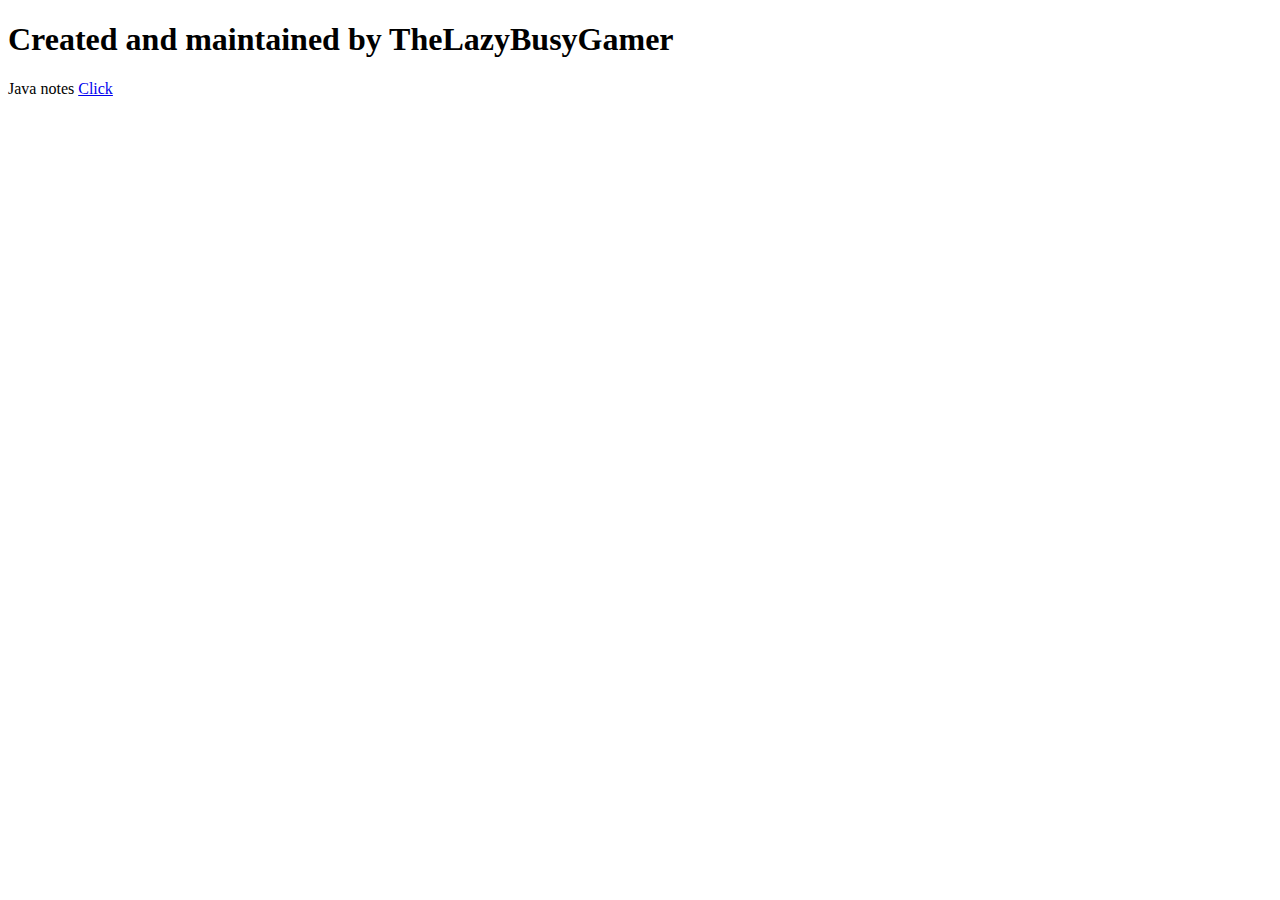
<file: index.html>
<!DOCTYPE html>
<html lang="en">
  <head>
    <meta charset="UTF-8" />
    <meta name="viewport" content="width=device-width, initial-scale=1.0" />
    <title>Index file</title>
  </head>
  <body>
    <h1>Created and maintained by TheLazyBusyGamer</h1>
    <p>Java notes <a href="./notes/java.html">Click</a></p>
    <!-- <p>Flutter notes <a href="./notes/flutter.html">Click</a></p>
    <p>
      Advance flutter notes <a href="./notes/advance/index_page.html">Click</a>
    </p> -->
  </body>
</html>
</file>
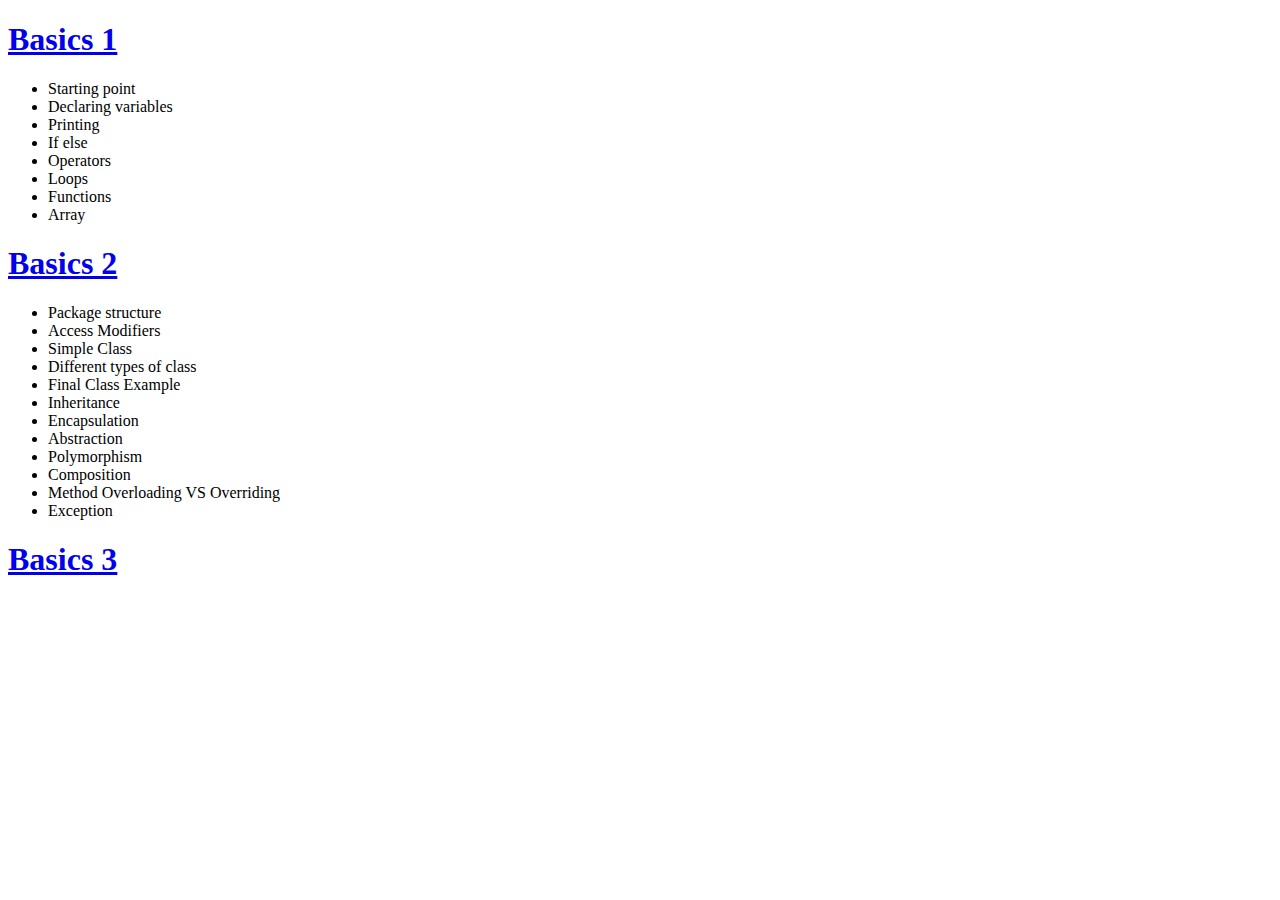
<file: notes/java.html>
<!DOCTYPE html>
<html lang="en">
  <head>
    <meta charset="UTF-8" />
    <meta name="viewport" content="width=device-width, initial-scale=1.0" />
    <title>Java Notes</title>
    <link rel="stylesheet" href="./prism/prism.css" />
    <script src="./prism/prism.js"></script>
    <link rel="stylesheet" href="./style.css" />
  </head>
  <body>
    <!-- <nav class="navbar">
      <ul>
        <li><a href="https://pub.dev/">pub.dev (packages)</a></li>
      </ul>
    </nav> -->
    <a href="./sections/level_01.html" target="_blank"><h1>Basics 1</h1></a>
    <ul>
      <li>Starting point</li>
      <li>Declaring variables</li>
      <li>Printing</li>
      <li>If else</li>
      <li>Operators</li>
      <li>Loops</li>
      <li>Functions</li>
      <li>Array</li>
    </ul>
    <a href="./sections/level_02.html" target="_blank"><h1>Basics 2</h1></a>
    <ul>
      <li>Package structure</li>
      <li>Access Modifiers</li>
      <li>Simple Class</li>
      <li>Different types of class</li>
      <li>Final Class Example</li>
      <li>Inheritance</li>
      <li>Encapsulation</li>
      <li>Abstraction</li>
      <li>Polymorphism</li>
      <li>Composition</li>
      <li>Method Overloading VS Overriding</li>
      <li>Exception</li>
    </ul>
    <a href="./sections/level_03.html" target="_blank"><h1>Basics 3</h1></a>
    <ul></ul>
    <!--
            <hr />
            <div class="dropdown">
                <div class="heading">Some heading</div>
                <div class="content">this is a heading and here is some data</div>
            </div>
            <hr />
        -->
    <script src="./script.js"></script>
  </body>
</html>
</file>
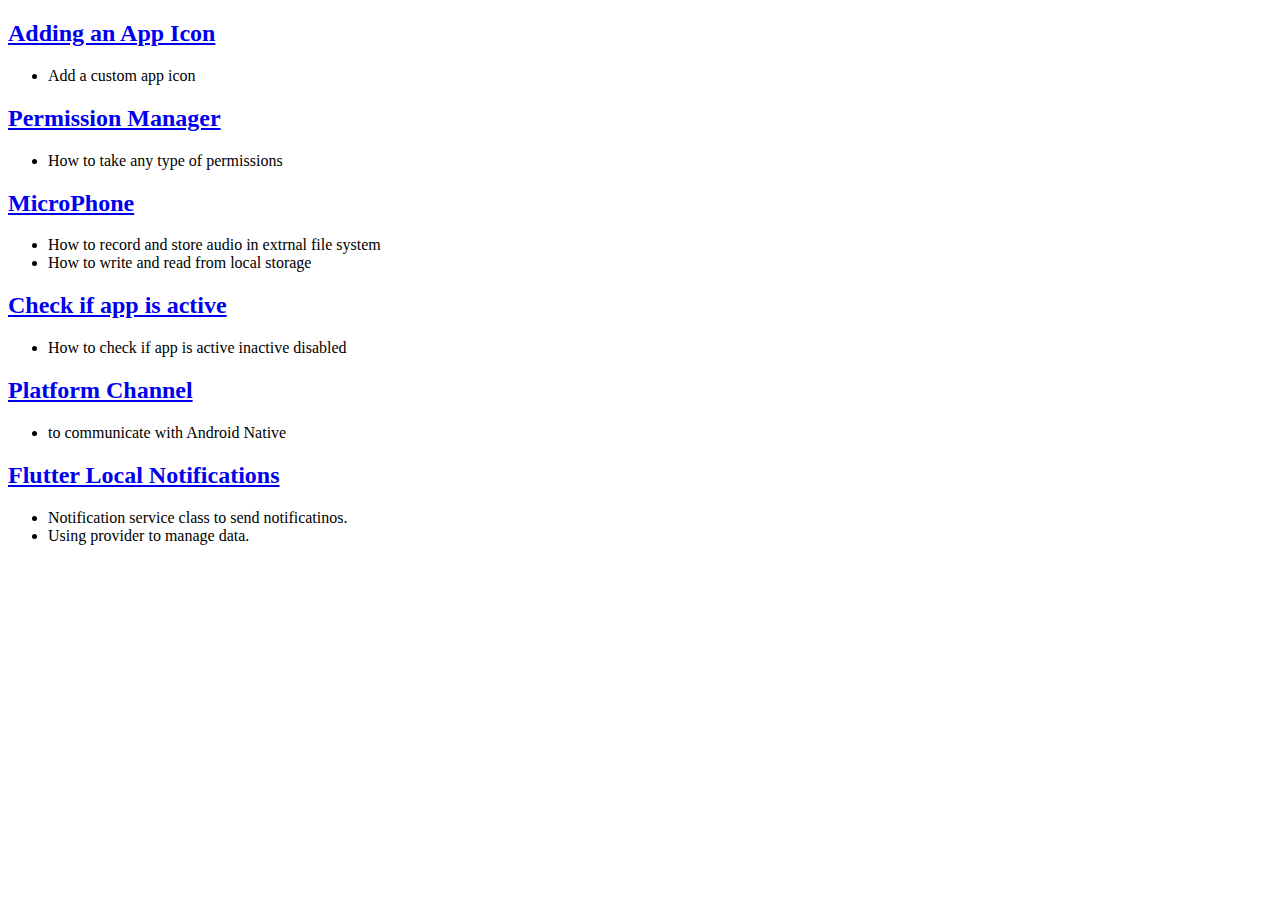
<file: notes/advance/index_page.html>
<!DOCTYPE html>
<html lang="en">
  <head>
    <meta charset="UTF-8" />
    <meta name="viewport" content="width=device-width, initial-scale=1.0" />
    <title>Advance flutter notes</title>
    <link rel="stylesheet" href="../style.css" />
  </head>
  <body>
    <a href="./topics/adding_appicon.html" target="_blank"
      ><h2>Adding an App Icon</h2></a
    >
    <ul>
      <li>Add a custom app icon</li>
    </ul>
    <a href="./topics/permission_manager.html" target="_blank"
      ><h2>Permission Manager</h2></a
    >
    <ul>
      <li>How to take any type of permissions</li>
    </ul>
    <a href="./topics/microphone.html" target="_blank"><h2>MicroPhone</h2></a>
    <ul>
      <li>How to record and store audio in extrnal file system</li>
      <li>How to write and read from local storage</li>
    </ul>
    <a href="./topics/active_page.html" target="_blank"
      ><h2>Check if app is active</h2></a
    >
    <ul>
      <li>How to check if app is active inactive disabled</li>
    </ul>
    <a href="./topics/platform_channel.html" target="_blank"
      ><h2>Platform Channel</h2></a
    >
    <ul>
      <li>to communicate with Android Native</li>
    </ul>
    <a href="./topics/notifications.html" target="_blank"
      ><h2>Flutter Local Notifications</h2></a
    >
    <ul>
      <li>Notification service class to send notificatinos.</li>
      <li>Using provider to manage data.</li>
    </ul>
    <script src="../script.js"></script>
  </body>
</html>
</file>
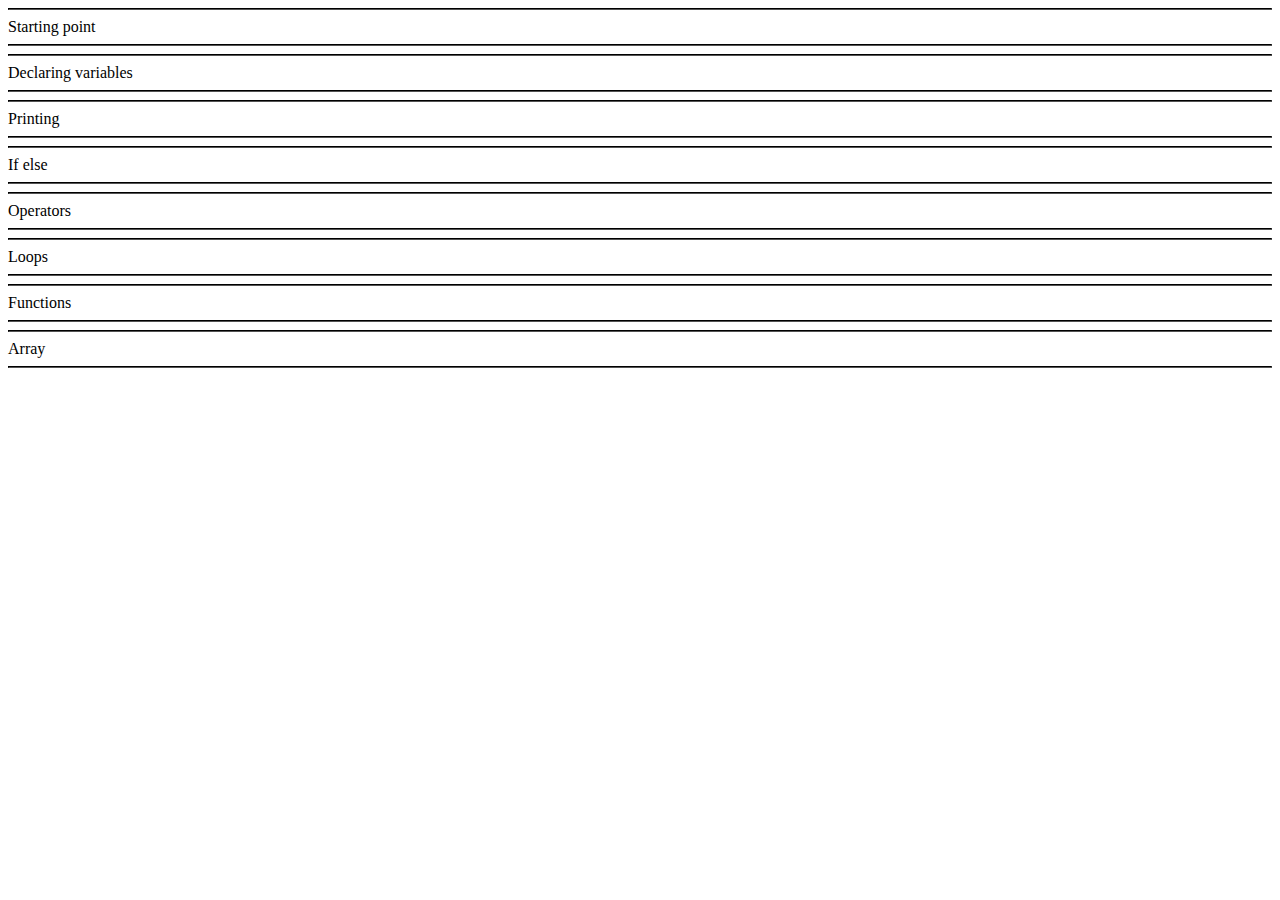
<file: notes/sections/level_01.html>
<!DOCTYPE html>
<html lang="en">
  <head>
    <meta charset="UTF-8" />
    <meta name="viewport" content="width=device-width, initial-scale=1.0" />
    <title>Basics 1</title>
    <link rel="stylesheet" href="../prism/prism.css" />
    <script src="../prism/prism.js"></script>
    <link rel="stylesheet" href="../style.css" />
  </head>
  <body>
    <div class="block language-java">
      <hr />
      <div class="dropdown">
        <div class="heading">Starting point</div>
        <div class="content">
          <pre><code id="code1"></code></pre>
        </div>
      </div>
      <hr />
      <hr />
      <div class="dropdown">
        <div class="heading">Declaring variables</div>
        <div class="content">
          <pre><code id="code2"></code></pre>
        </div>
      </div>
      <hr />
      <hr />
      <div class="dropdown">
        <div class="heading">Printing</div>
        <div class="content">
          <pre><code>System.out.println("New line printing");
System.out.print("One line printing");
System.out.printf("One: %d, Two: %d", 1,2);</code></pre>
        </div>
      </div>
      <hr />
      <hr />
      <div class="dropdown">
        <div class="heading">If else</div>
        <div class="content">
          <pre><code id='code3'></code></pre>
        </div>
      </div>
      <hr />
      <hr />
      <div class="dropdown">
        <div class="heading">Operators</div>
        <div class="content">
          <table border="1">
            <thead>
              <tr>
                <th>Operator</th>
                <th>Description</th>
                <th>Example</th>
              </tr>
            </thead>
            <tbody>
              <!-- Arithmetic Operators -->
              <tr>
                <td>+</td>
                <td>Addition</td>
                <td><code>int x = 10 + 5; // 15</code></td>
              </tr>
              <tr>
                <td>-</td>
                <td>Subtraction</td>
                <td><code>int y = 10 - 5; // 5</code></td>
              </tr>
              <tr>
                <td>*</td>
                <td>Multiplication</td>
                <td><code>int z = 10 * 5; // 50</code></td>
              </tr>
              <tr>
                <td>/</td>
                <td>Division</td>
                <td><code>int a = 10 / 5; // 2</code></td>
              </tr>
              <tr>
                <td>%</td>
                <td>Modulus</td>
                <td><code>int b = 10 % 3; // 1</code></td>
              </tr>

              <!-- Unary Operators -->
              <tr>
                <td>++</td>
                <td>Increment</td>
                <td><code>int x = 5; x++; // 6</code></td>
              </tr>
              <tr>
                <td>--</td>
                <td>Decrement</td>
                <td><code>int y = 5; y--; // 4</code></td>
              </tr>
              <tr>
                <td>!</td>
                <td>Logical NOT</td>
                <td><code>boolean isTrue = !false; // true</code></td>
              </tr>

              <!-- Assignment Operators -->
              <tr>
                <td>=</td>
                <td>Assignment</td>
                <td><code>int x = 10;</code></td>
              </tr>
              <tr>
                <td>+=</td>
                <td>Add and Assign</td>
                <td><code>x += 5; // x = x + 5</code></td>
              </tr>
              <tr>
                <td>-=</td>
                <td>Subtract and Assign</td>
                <td><code>y -= 3; // y = y - 3</code></td>
              </tr>

              <!-- Relational Operators -->
              <tr>
                <td>==</td>
                <td>Equal to</td>
                <td><code>x == y</code></td>
              </tr>
              <tr>
                <td>!=</td>
                <td>Not equal to</td>
                <td><code>x != y</code></td>
              </tr>
              <tr>
                <td>&gt;</td>
                <td>Greater than</td>
                <td><code>x > y</code></td>
              </tr>
              <tr>
                <td>&lt;</td>
                <td>Less than</td>
                <td><code>x < y</code></td>
              </tr>

              <!-- Logical Operators -->
              <tr>
                <td>&&</td>
                <td>Logical AND</td>
                <td><code>(x &gt; 5) && (y &lt; 10)</code></td>
              </tr>
              <tr>
                <td>||</td>
                <td>Logical OR</td>
                <td><code>(x &gt; 5) || (y &lt; 10)</code></td>
              </tr>

              <!-- Bitwise Operators -->
              <tr>
                <td>&</td>
                <td>Bitwise AND</td>
                <td><code>x &amp; y</code></td>
              </tr>
              <tr>
                <td>|</td>
                <td>Bitwise OR</td>
                <td><code>x | y</code></td>
              </tr>
              <tr>
                <td>^</td>
                <td>Bitwise XOR</td>
                <td><code>x ^ y</code></td>
              </tr>
              <tr>
                <td>~</td>
                <td>Bitwise NOT</td>
                <td><code>~x</code></td>
              </tr>

              <!-- Ternary Operator -->
              <tr>
                <td>?:</td>
                <td>Ternary (If-else)</td>
                <td>
                  <code
                    >String result = (age &gt;= 18) ? "Adult" : "Minor";</code
                  >
                </td>
              </tr>

              <!-- instanceof Operator -->
              <tr>
                <td>instanceof</td>
                <td>Type Check</td>
                <td><code>if (obj instanceof String)</code></td>
              </tr>

              <!-- Type-Casting Operators -->
              <tr>
                <td>(type)</td>
                <td>Type Casting</td>
                <td><code>int intValue = (int) doubleValue;</code></td>
              </tr>
            </tbody>
          </table>
        </div>
      </div>
      <hr />
      <hr />
      <div class="dropdown">
        <div class="heading">Loops</div>
        <div class="content">
          <pre><code id='code4'></code></pre>
        </div>
      </div>
      <hr />
      <hr />
      <div class="dropdown">
        <div class="heading">Functions</div>
        <div class="content">
          <pre><code id='code5'></code></pre>
        </div>
      </div>
      <hr />
      <hr />
      <div class="dropdown">
        <div class="heading">Array</div>
        <div class="content">
          <pre><code id='code6'></code></pre>
        </div>
      </div>
      <hr />
    </div>
    <script src="../script.js"></script>
    <script src="./level_01.js"></script>
  </body>
</html>
</file>
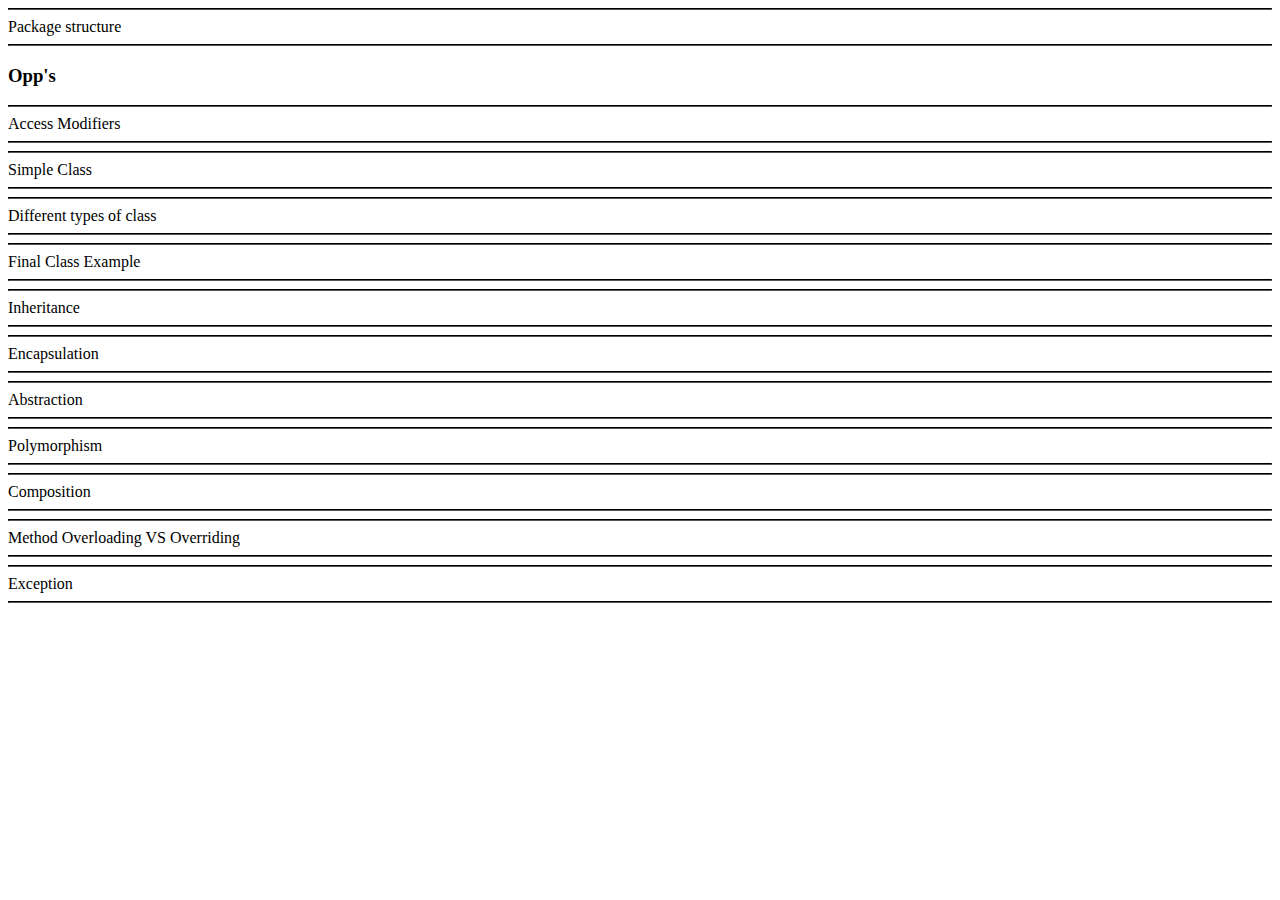
<file: notes/sections/level_02.html>
<!DOCTYPE html>
<html lang="en">
  <head>
    <meta charset="UTF-8" />
    <meta name="viewport" content="width=device-width, initial-scale=1.0" />
    <title>Basics 2</title>
    <link rel="stylesheet" href="../prism/prism.css" />
    <script src="../prism/prism.js"></script>
    <link rel="stylesheet" href="../style.css" />
  </head>
  <body>
    <div class="block language-java">
      <hr />
      <div class="dropdown">
        <div class="heading">Package structure</div>
        <div class="content">
          <pre><code id='code0'></code></pre>
          <pre><code id='code1'></code></pre>
          <pre><code id='code2'></code></pre>
        </div>
      </div>
      <hr />
      <h3>Opp's</h3>
      <hr />
      <div class="dropdown">
        <div class="heading">Access Modifiers</div>
        <div class="content">
          <table border="1">
            <thead>
              <tr>
                <th>Name</th>
                <th>Description</th>
              </tr>
            </thead>
            <tbody>
              <tr>
                <td>public</td>
                <td>
                  Accessible from any other class in the program. It allows
                  unrestricted access.
                </td>
              </tr>
              <tr>
                <td>protected</td>
                <td>
                  Accessible within the same package and by subclasses in other
                  packages. Used for inheritance.
                </td>
              </tr>
              <tr>
                <td>default (no modifier)</td>
                <td>
                  Accessible only within the same package. This is the
                  package-private access level, used when no modifier is
                  specified.
                </td>
              </tr>
              <tr>
                <td>private</td>
                <td>
                  Accessible only within the same class. This provides the
                  highest level of restriction.
                </td>
              </tr>
            </tbody>
          </table>
        </div>
      </div>
      <hr />
      <hr />
      <div class="dropdown">
        <div class="heading">Simple Class</div>
        <div class="content">
          <pre><code id='code3'></code></pre>
        </div>
      </div>
      <hr />
      <hr />
      <div class="dropdown">
        <div class="heading">Different types of class</div>
        <div class="content">
          <table border="1">
            <thead>
              <tr>
                <th>Name</th>
                <th>Description</th>
                <th>Example</th>
              </tr>
            </thead>
            <tbody>
              <tr>
                <td>Regular Class</td>
                <td>
                  A standard class with properties and methods that can be
                  instantiated.
                </td>
                <td><code>class Car { }</code></td>
              </tr>
              <tr>
                <td>Abstract Class</td>
                <td>
                  A class that cannot be instantiated and may contain abstract
                  methods (methods without a body).
                </td>
                <td>
                  <code>abstract class Vehicle { abstract void move(); }</code>
                </td>
              </tr>
              <tr>
                <td>Final Class</td>
                <td>A class that cannot be subclassed or extended.</td>
                <td><code>final class Constants { }</code></td>
              </tr>
              <tr>
                <td>Static Nested Class</td>
                <td>
                  A static class defined within another class, can be accessed
                  without instantiating the outer class.
                </td>
                <td><code>class Outer { static class Inner { } }</code></td>
              </tr>
              <tr>
                <td>Inner Class</td>
                <td>
                  A non-static class defined within another class, often used
                  for grouping logically related classes.
                </td>
                <td><code>class Outer { class Inner { } }</code></td>
              </tr>
            </tbody>
          </table>
        </div>
      </div>
      <hr />
      <hr />
      <div class="dropdown">
        <div class="heading">Final Class Example</div>
        <div class="content">
          <pre><code id='code4'></code></pre>
        </div>
      </div>
      <hr />
      <hr />
      <div class="dropdown">
        <div class="heading">Inheritance</div>
        <div class="content">
          <p>
            Parent child relationship where child has access to parent methods
            and feilds
          </p>
          <pre><code id='code5'></code></pre>
        </div>
      </div>
      <hr />
      <hr />
      <div class="dropdown">
        <div class="heading">Encapsulation</div>
        <div class="content">
          <p>
            Encapsulation is one of the fundamental concepts in object-oriented
            programming (OOP) that restricts direct access to some of an
            object's components. This is typically achieved by making the fields
            (attributes) of a class private and providing public getter and
            setter methods to access and update those fields.
          </p>
          <pre><code id='code6'></code></pre>
        </div>
      </div>
      <hr />
      <hr />
      <div class="dropdown">
        <div class="heading">Abstraction</div>
        <div class="content">
          <p>
            Abstraction in Java is a fundamental concept in object-oriented
            programming that allows you to hide complex implementation details
            and show only the essential features of an object.
          </p>
          <pre><code id='code7'></code></pre>
        </div>
      </div>
      <hr />
      <hr />
      <div class="dropdown">
        <div class="heading">Polymorphism</div>
        <div class="content">
          <p>
            Objects to be treated as instances of their parent class, even when
            they are actually instances of a subclass. In Java, polymorphism can
            be achieved through method overriding (runtime polymorphism) and
            method overloading (compile-time polymorphism).
          </p>
          <pre><code id='code8'></code></pre>
        </div>
      </div>
      <hr />
      <hr />
      <div class="dropdown">
        <div class="heading">Composition</div>
        <div class="content">
          <p>
            Small classes making a big class (product). Small classes are
            variables of PC class.
          </p>
          <pre><code id='code9'></code></pre>
        </div>
      </div>
      <hr />
      <hr />
      <div class="dropdown">
        <div class="heading">Method Overloading VS Overriding</div>
        <div class="content">
          <ul>
            <li>Should have same return type</li>
            <li>
              Should not have same number of parameter with different name
            </li>
            <li>
              Method overloading = same name , different parameter , return type
              can be different
            </li>
            <li>
              Method overriding = (same name and same parameter is allowed)
              child is overloading parent method (@Override <- add this above
              function) (static methods cannot be overridden)
            </li>
          </ul>
        </div>
      </div>
      <hr />
      <hr />
      <div class="dropdown">
        <div class="heading">Exception</div>
        <div class="content">
          <pre><code id='code10'></code></pre>
        </div>
      </div>
      <hr />
    </div>
    <script src="../script.js"></script>
    <script src="./level_02.js"></script>
  </body>
</html>
</file>
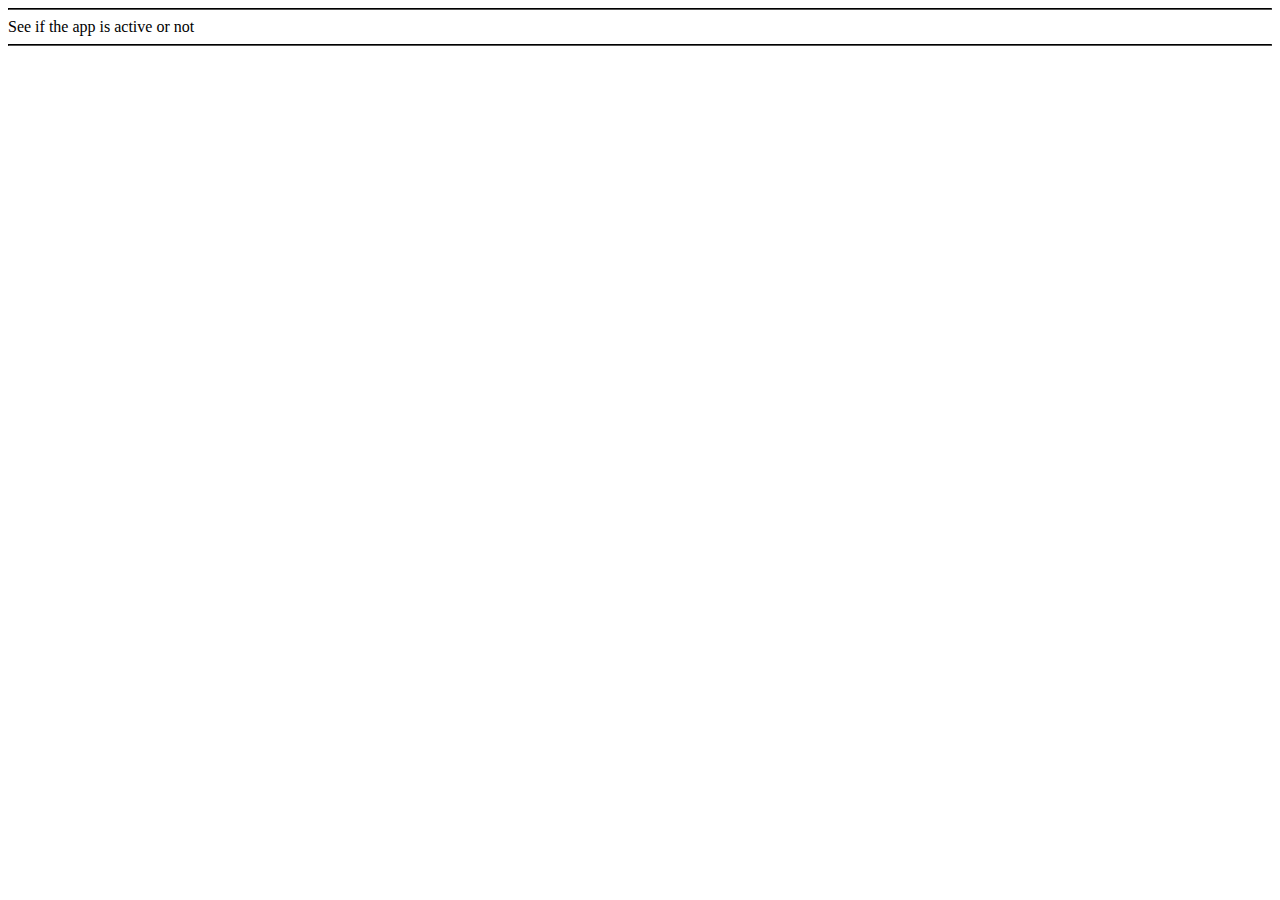
<file: notes/advance/topics/active_page.html>
<!DOCTYPE html>
<html lang="en">
  <head>
    <meta charset="UTF-8" />
    <meta name="viewport" content="width=device-width, initial-scale=1.0" />
    <title>Active App</title>
    <link rel="stylesheet" href="../../prism/prism.css" />
    <script src="../../prism/prism.js"></script>
    <link rel="stylesheet" href="../../style.css" />
  </head>
  <body>
    <div class="block language-dart">
      <hr />
      <div class="dropdown">
        <div class="heading">See if the app is active or not</div>
        <div class="content">
          <pre><code id='code1'></code></pre>
        </div>
      </div>
      <hr />
    </div>
    <script src="../../script.js"></script>
    <script src="./active_page.js"></script>
  </body>
</html>
</file>
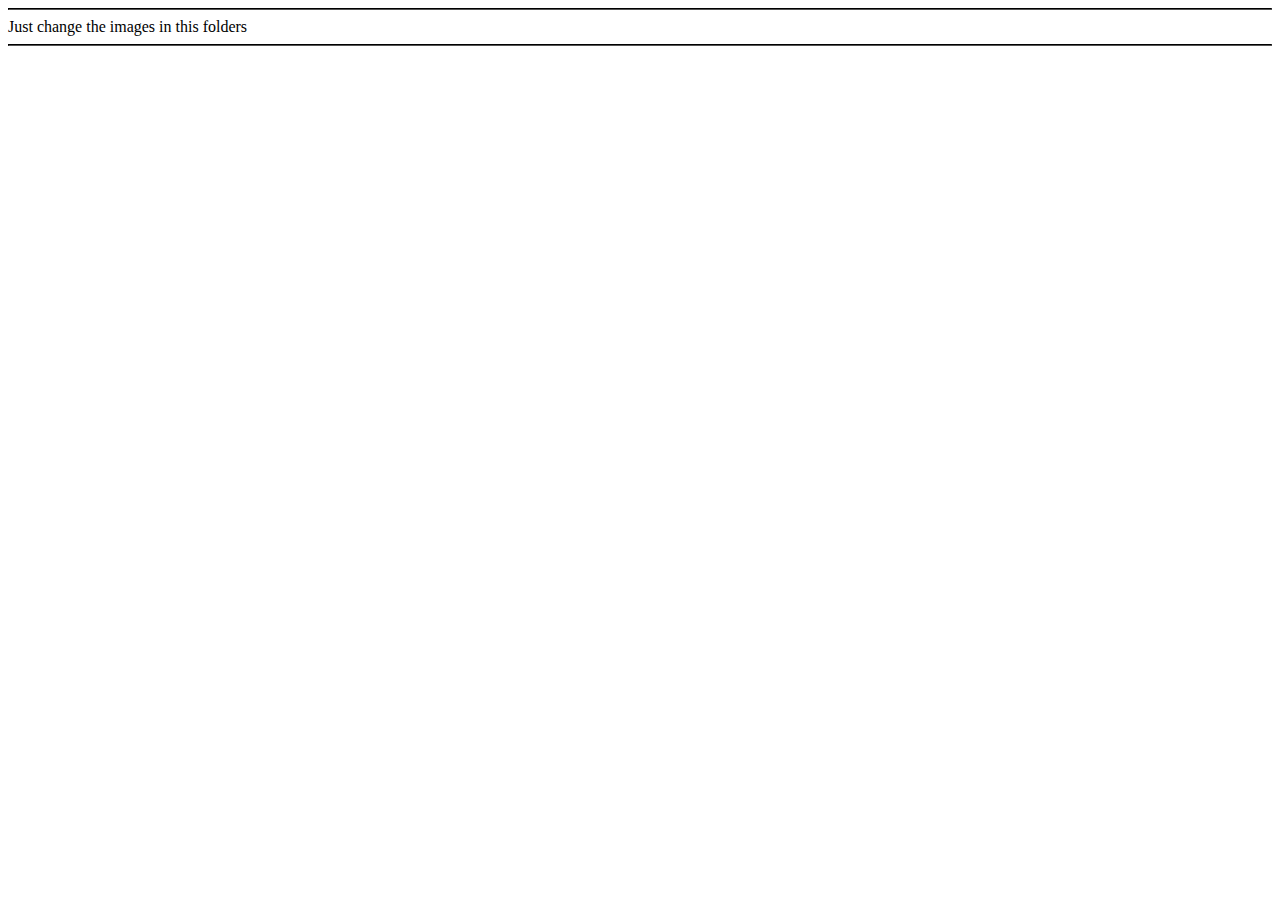
<file: notes/advance/topics/adding_appicon.html>
<!DOCTYPE html>
<html lang="en">
  <head>
    <meta charset="UTF-8" />
    <meta name="viewport" content="width=device-width, initial-scale=1.0" />
    <title>App Icon's</title>
    <link rel="stylesheet" href="../../prism/prism.css" />
    <script src="../../prism/prism.js"></script>
    <link rel="stylesheet" href="../../style.css" />
  </head>
  <body>
    <div class="block language-dart">
      <hr />
      <div class="dropdown">
        <div class="heading">Just change the images in this folders</div>
        <div class="content">
          <pre><code >android\app\src\main\res</code></pre>
          <pre><code>res/
   mipmap-mdpi/
      ic_launcher.png          (48x48)
   mipmap-hdpi/
      ic_launcher.png          (72x72)
   mipmap-xhdpi/
      ic_launcher.png          (96x96)
   mipmap-xxhdpi/
      ic_launcher.png          (144x144)
   mipmap-xxxhdpi/
      ic_launcher.png          (192x192)
   mipmap-anydpi-v26/
      ic_launcher.xml          (Adaptive Icon XML)
      ic_launcher_foreground.png (432x432)
      ic_launcher_background.png (432x432)
</code></pre>
        </div>
      </div>
      <hr />
    </div>
    <script src="../../script.js"></script>
    <script src="./microphone.js"></script>
  </body>
</html>
</file>
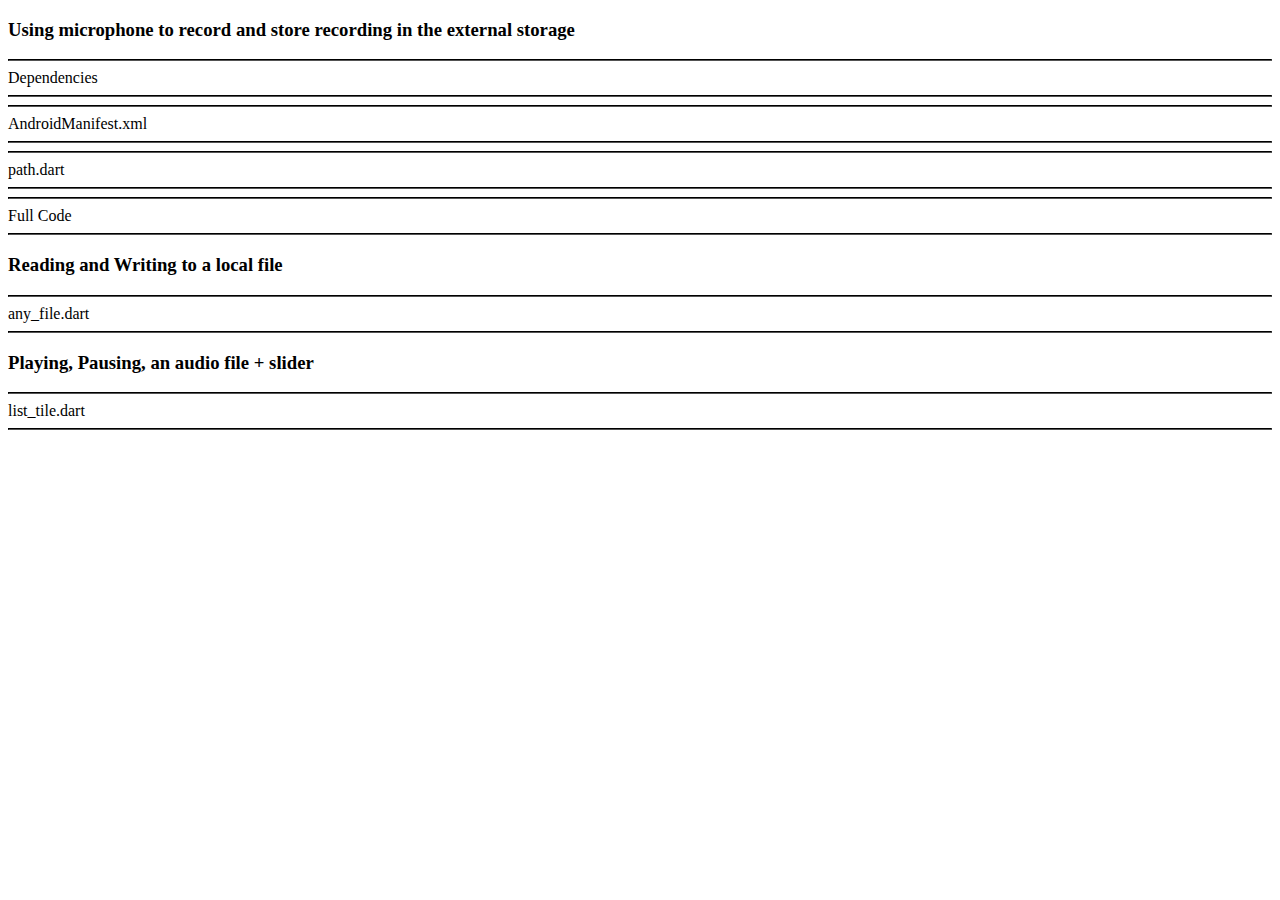
<file: notes/advance/topics/microphone.html>
<!DOCTYPE html>
<html lang="en">
  <head>
    <meta charset="UTF-8" />
    <meta name="viewport" content="width=device-width, initial-scale=1.0" />
    <title>Microphone</title>
    <link rel="stylesheet" href="../../prism/prism.css" />
    <script src="../../prism/prism.js"></script>
    <link rel="stylesheet" href="../../style.css" />
  </head>
  <body>
    <div class="block language-dart">
      <h3>Using microphone to record and store recording in the external storage</h3>
      <hr />
      <div class="dropdown">
        <div class="heading">Dependencies</div>
        <div class="content">
          <pre><code id='code0'></code></pre>
        </div>
      </div>
      <hr />
      <hr />
      <div class="dropdown">
        <div class="heading">AndroidManifest.xml</div>
        <div class="content">
          <pre><code id='code1'></code></pre>
        </div>
      </div>
      <hr />
      <hr />
      <div class="dropdown">
        <div class="heading">path.dart</div>
        <div class="content">
          <pre><code id='code2'></code></pre>
        </div>
      </div>
      <hr />
      <hr />
      <div class="dropdown">
        <div class="heading">Full Code</div>
        <div class="content">
          <pre><code id='code3'></code></pre>
        </div>
      </div>
      <hr />
      <h3>Reading and Writing to a local file</h3>
      <hr />
      <div class="dropdown">
        <div class="heading">any_file.dart</div>
        <div class="content">
          <pre><code id='code4'></code></pre>
        </div>
      </div>
      <hr />
      <h3>Playing, Pausing, an audio file + slider</h3>
      <hr />
      <div class="dropdown">
        <div class="heading">list_tile.dart</div>
        <div class="content">
          <pre><code id='code5'></code></pre>
        </div>
      </div>
      <hr />
    </div>
    <script src="../../script.js"></script>
    <script src="./microphone.js"></script>
  </body>
</html>
</file>
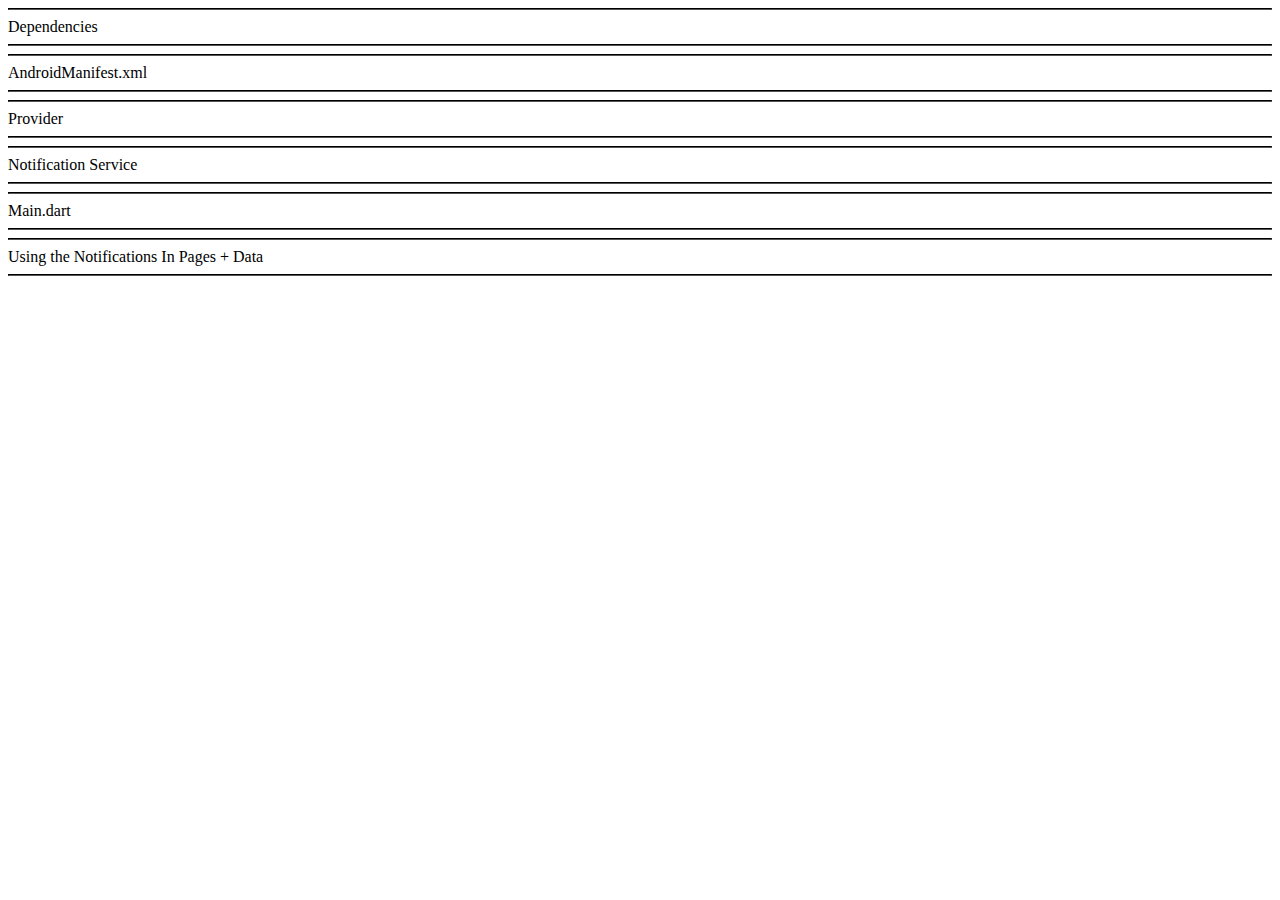
<file: notes/advance/topics/notifications.html>
<!DOCTYPE html>
<html lang="en">
  <head>
    <meta charset="UTF-8" />
    <meta name="viewport" content="width=device-width, initial-scale=1.0" />
    <title>Notifications in flutter</title>
    <link rel="stylesheet" href="../../prism/prism.css" />
    <script src="../../prism/prism.js"></script>
    <link rel="stylesheet" href="../../style.css" />
  </head>
  <body>
    <div class="block language-dart">
      <hr />
      <div class="dropdown">
        <div class="heading">Dependencies</div>
        <div class="content">
          <pre><code>flutter pub add flutter_local_notifications  intl  provider  path_provider  permission_handler  timezone</code></pre>
        </div>
      </div>
      <hr />

      <hr />
      <div class="dropdown">
        <div class="heading">AndroidManifest.xml</div>
        <div class="content">
          <pre><code id='code1'></code></pre>
        </div>
      </div>
      <hr />

      <hr />
      <div class="dropdown">
        <div class="heading">Provider</div>
        <div class="content">
          <p style="font-family: monospace; font-weight: 800">
            lib\providers\cups_intake.dart
          </p>
          <pre><code id='code2'></code></pre>
        </div>
      </div>
      <hr />

      <hr />
      <div class="dropdown">
        <div class="heading">Notification Service</div>
        <div class="content">
          <p style="font-family: monospace; font-weight: 800">
            lib\services\notification_service.dart
          </p>
          <pre><code id='code3'></code></pre>
        </div>
      </div>
      <hr />

      <hr />
      <div class="dropdown">
        <div class="heading">Main.dart</div>
        <div class="content">
          <pre><code id='code5'></code></pre>
        </div>
      </div>
      <hr />

      <hr />
      <div class="dropdown">
        <div class="heading">Using the Notifications In Pages + Data</div>
        <div class="content">
          <p style="font-family: monospace; font-weight: 800">
            lib\pages\setting_page.dart
          </p>
          <pre><code id='code4'></code></pre>
        </div>
      </div>
      <hr />
    </div>
    <script src="../../script.js"></script>
    <script src="./notifications.js"></script>
  </body>
</html>
</file>
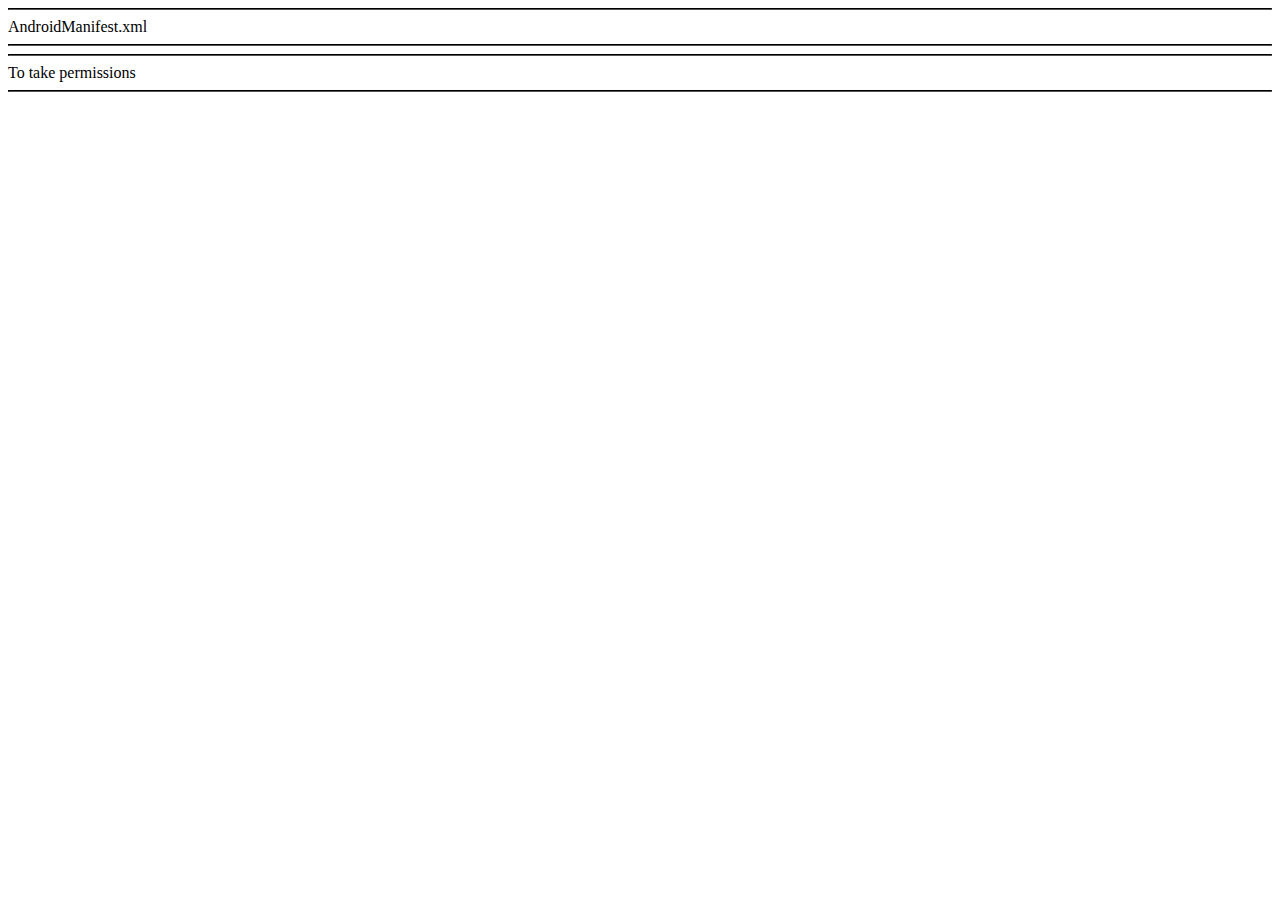
<file: notes/advance/topics/permission_manager.html>
<!DOCTYPE html>
<html lang="en">
  <head>
    <meta charset="UTF-8" />
    <meta name="viewport" content="width=device-width, initial-scale=1.0" />
    <title>Permission Manager</title>
    <link rel="stylesheet" href="../../prism/prism.css" />
    <script src="../../prism/prism.js"></script>
    <link rel="stylesheet" href="../../style.css" />
  </head>
  <body>
    <div class="block language-dart">
      <hr />
      <div class="dropdown">
        <div class="heading">AndroidManifest.xml</div>
        <div class="content">
          <a href="https://developer.android.com/reference/android/Manifest.permission" target="_blank"
            >For more types permissions</a
          >
          <pre><code>android\app\src\main\AndroidManifest.xml</code></pre>
          <pre><code id='code1'></code></pre>
        </div>
      </div>
      <hr />
      <hr />
      <div class="dropdown">
        <div class="heading">To take permissions</div>
        <div class="content">
          <pre><code id='code2'></code></pre>
        </div>
      </div>
      <hr />
    </div>
    <script src="../../script.js"></script>
    <script src="./permission_manager.js"></script>
  </body>
</html>
</file>
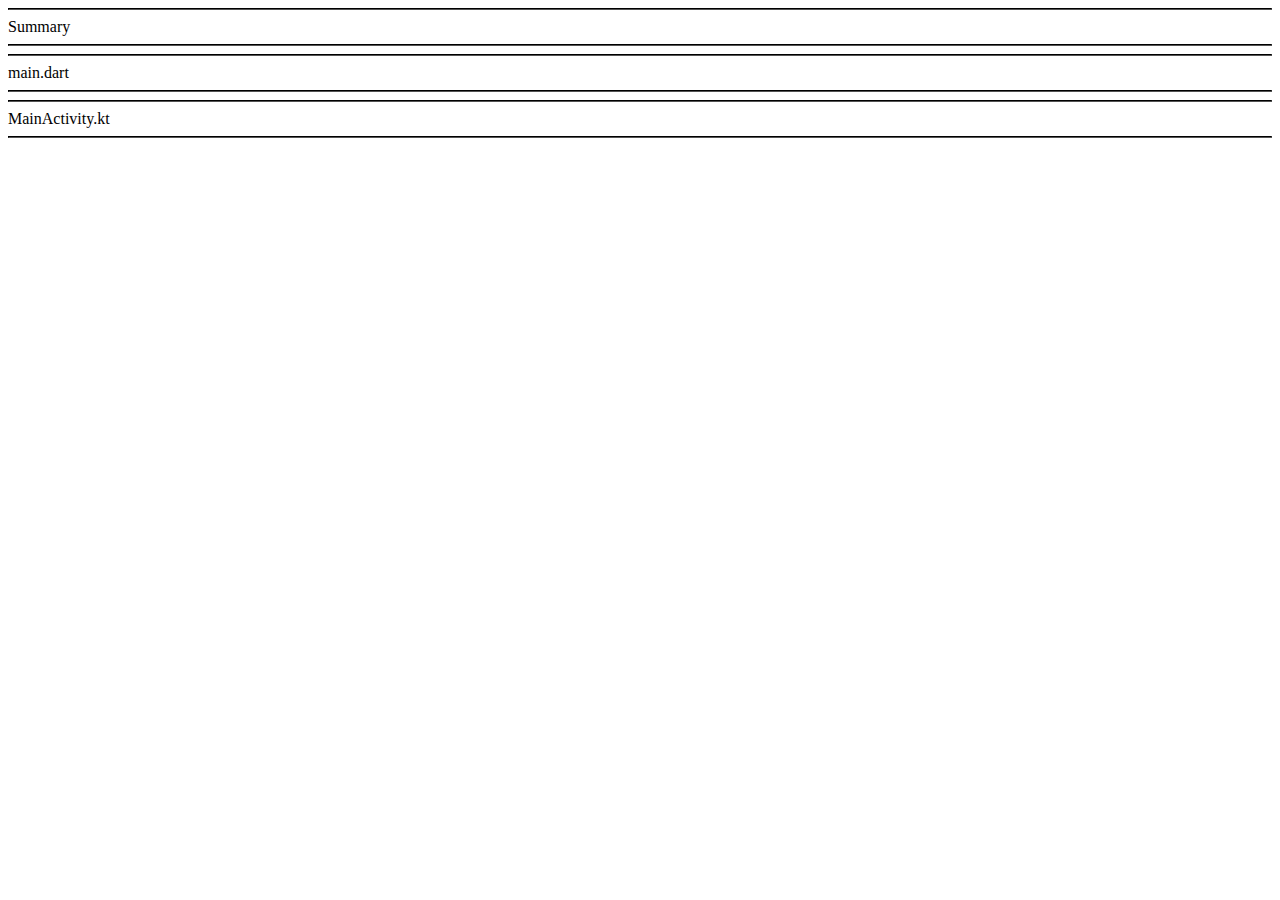
<file: notes/advance/topics/platform_channel.html>
<!DOCTYPE html>
<html lang="en">
  <head>
    <meta charset="UTF-8" />
    <meta name="viewport" content="width=device-width, initial-scale=1.0" />
    <title>Platform channel</title>
    <link rel="stylesheet" href="../../prism/prism.css" />
    <script src="../../prism/prism.js"></script>
    <link rel="stylesheet" href="../../style.css" />
  </head>
  <body>
    <div class="block language-dart">
      <hr />
      <div class="dropdown">
        <div class="heading">Summary</div>
        <div class="content">
          <ul>
            <li>You have to open android folder in Android Studio</li>
            <li>
              you have to edit this file:
              <b
                >android\app\src\main\kotlin\com\example\temp\MainActivity.kt</b
              >
            </li>
          </ul>
        </div>
      </div>
      <hr />

      <hr />
      <div class="dropdown">
        <div class="heading">main.dart</div>
        <div class="content">
          <pre><code id='code1'></code></pre>
        </div>
      </div>
      <hr />
      <hr />
      <div class="dropdown">
        <div class="heading">MainActivity.kt</div>
        <div class="content">
          <pre><code id='code2'></code></pre>
        </div>
      </div>
      <hr />
    </div>
    <script src="../../script.js"></script>
    <script src="./platform_channel.js"></script>
  </body>
</html>
</file>
<file: notes/prism/prism.css>
/* PrismJS 1.29.0
https://prismjs.com/download.html#themes=prism-okaidia&languages=markup+css+clike+javascript+java */
code[class*=language-],pre[class*=language-]{color:#f8f8f2;background:0 0;text-shadow:0 1px rgba(0,0,0,.3);font-family:Consolas,Monaco,'Andale Mono','Ubuntu Mono',monospace;font-size:1em;text-align:left;white-space:pre;word-spacing:normal;word-break:normal;word-wrap:normal;line-height:1.5;-moz-tab-size:4;-o-tab-size:4;tab-size:4;-webkit-hyphens:none;-moz-hyphens:none;-ms-hyphens:none;hyphens:none}pre[class*=language-]{padding:1em;margin:.5em 0;overflow:auto;border-radius:.3em}:not(pre)>code[class*=language-],pre[class*=language-]{background:#272822}:not(pre)>code[class*=language-]{padding:.1em;border-radius:.3em;white-space:normal}.token.cdata,.token.comment,.token.doctype,.token.prolog{color:#8292a2}.token.punctuation{color:#f8f8f2}.token.namespace{opacity:.7}.token.constant,.token.deleted,.token.property,.token.symbol,.token.tag{color:#f92672}.token.boolean,.token.number{color:#ae81ff}.token.attr-name,.token.builtin,.token.char,.token.inserted,.token.selector,.token.string{color:#a6e22e}.language-css .token.string,.style .token.string,.token.entity,.token.operator,.token.url,.token.variable{color:#f8f8f2}.token.atrule,.token.attr-value,.token.class-name,.token.function{color:#e6db74}.token.keyword{color:#66d9ef}.token.important,.token.regex{color:#fd971f}.token.bold,.token.important{font-weight:700}.token.italic{font-style:italic}.token.entity{cursor:help}
</file>
<file: notes/style.css>
:root {
  --black-bg: rgb(40, 40, 40);
  --font-color: white;
  --black-bg-light: rgb(255, 255, 255);
  --font-color-light: rgb(0, 0, 0);
}

* {
  box-sizing: border-box;
}

pre {
  border: 2px solid black;
  width: 80%;
  white-space: pre-wrap; /* Enables wrapping */
  word-break: break-word; /* Handles long words */
  resize: both;
  overflow: auto;
  padding-left: 10px;
  margin: 5px;
}

#index > ol > li {
  margin-top: 5px;
  font-weight: 600;
}

#index > ol > li > a {
  text-decoration: none;
}

.navbar {
  width: 100%;
}

.navbar > ul {
  width: 100%;
  display: flex;
  justify-content: flex-start;
  border: 2px solid black;
  padding: 5px;
  margin: 0px;
}

.navbar > ul > li {
  list-style: none;
  margin-right: 25px;
  margin-left: 25px;
  background-color: yellow;
  padding: 5px;
}

.content {
  display: none;
  margin-top: 5px;
}
.heading {
  cursor: pointer;
}

hr {
  background-color: black;
  color: black;
  border-color: black;
}

html,
body,
hr,
.block,
.dropdown,
.heading {
  color: var(--font-color-light);
  background-color: var(--black-bg-light);
}

body {
  position: relative;
}
</file>
